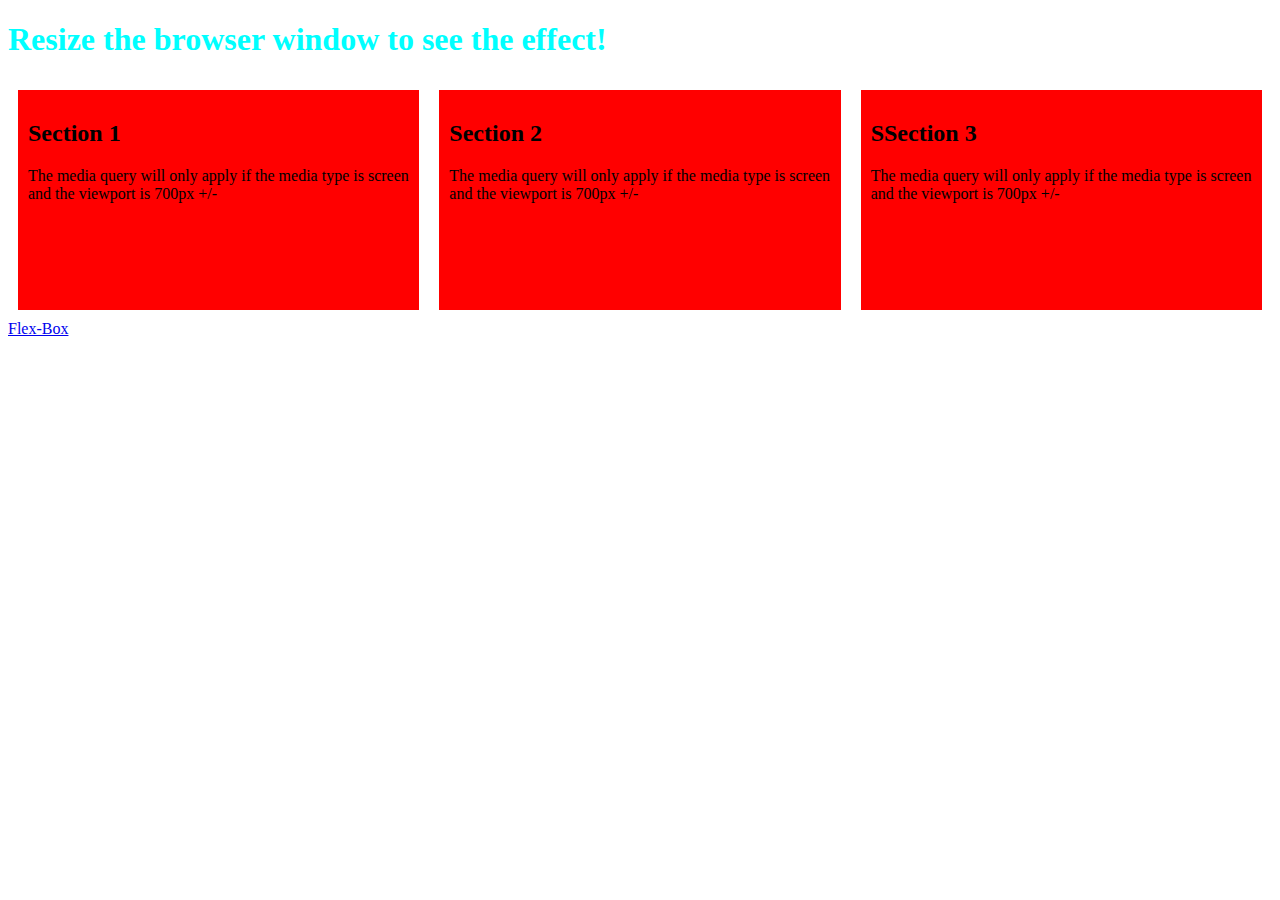
<file: index.html>
<!DOCTYPE html>
<html lang="en">

<head>
    <meta charset="UTF-8">
    <meta http-equiv="X-UA-Compatible" content="IE=edge">
    <meta name="viewport" content="width=device-width, initial-scale=1.0">
    <link rel="stylesheet" href="assets/css/style.css">

    <title>Media Queries</title>
</head>

<body>

    <h1>Resize the browser window to see the effect!</h1>
    <div id="section-outer">
        <div id="section-inner">
            <h2>Section 1</h2>
            <p>The media query will only apply if the media type is screen and the viewport is 700px +/-</p>
        </div>

        <div id="section-inner">
            <h2>Section 2</h2>
            <p>The media query will only apply if the media type is screen and the viewport is 700px +/-</p>
        </div>

        <div id="section-inner">
            <h2>SSection 3</h2>
            <p>The media query will only apply if the media type is screen and the viewport is 700px +/-</p>
        </div>

    </div>
    <a href="flex-box.html">Flex-Box</a>
</body>

</html>
</file>
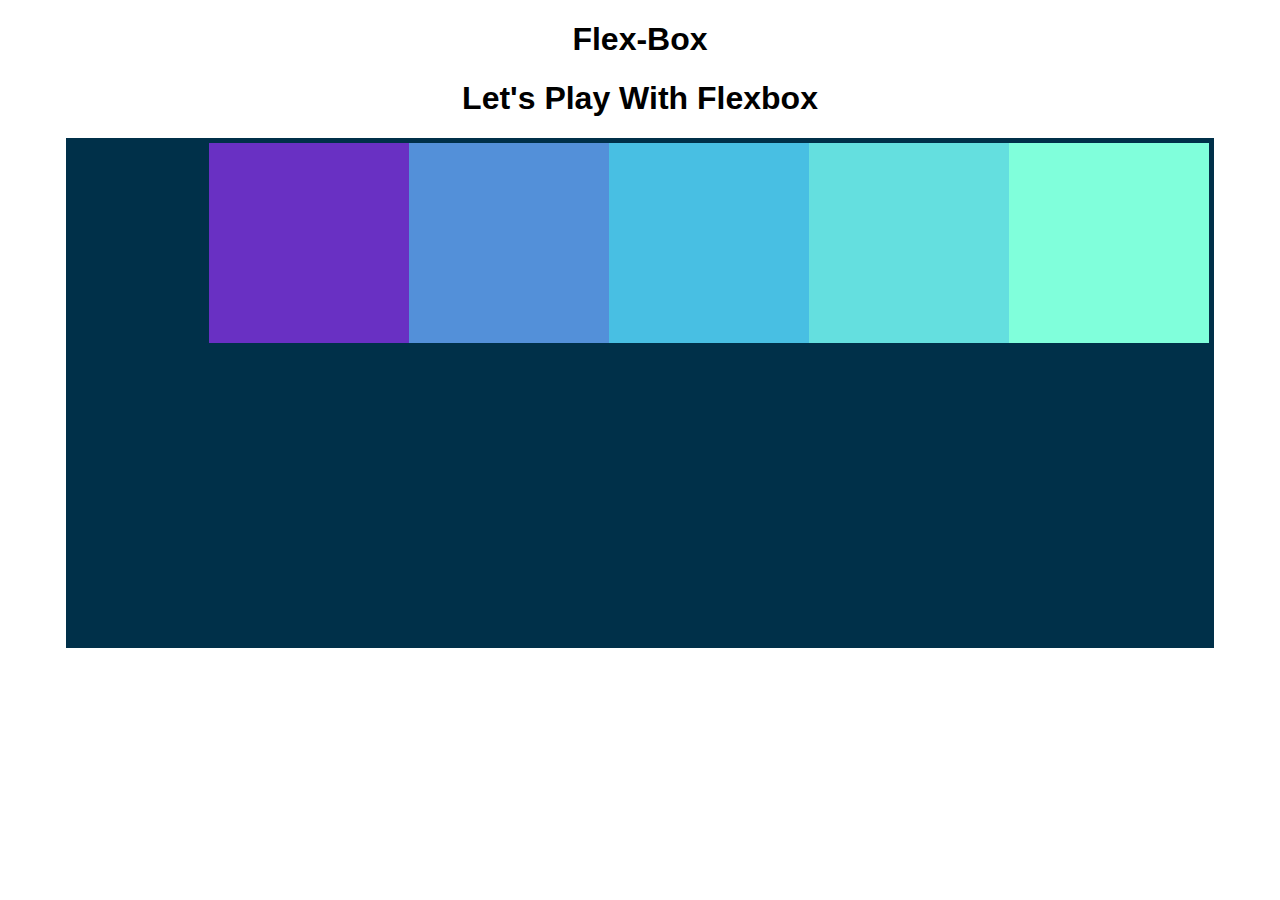
<file: flex-box.html>
<!DOCTYPE html>
<html lang="en">
<head>
    <meta charset="UTF-8">
    <meta http-equiv="X-UA-Compatible" content="IE=edge">
    <meta name="viewport" content="width=device-width, initial-scale=1.0">
    <link rel="stylesheet" href="assets/css/flex-box.css">
    <title>Flex-Box</title>
</head>
<body>
    <h1>Flex-Box</h1>

    <body>
        <h1>Let's Play With Flexbox</h1>
    
        <section id="container">
            <div style="background-color: #80ffdb"></div>
            <div style="background-color: #64dfdf"></div>
            <div style="background-color: #48bfe3"></div>
            <div style="background-color: #5390d9"></div>
            <div style="background-color: #6930c3"></div>
        </section>
    
    </body>

</body>
</html>
</file>
<file: assets/css/style.css>
#section-outer {
    display: flex;
    justify-content:left;
    
}

#section-inner {
    height: 200px;
    padding: 10px;
    margin: 10px;
    background-color: red;
}

h1 {
    color: aqua;
}

@media (max-width: 700px) {

    #section-outer {
        flex-direction: column;
        text-align: center;
    }

}
</file>
<file: assets/css/flex-box.css>
body {
    font-family: 'Open Sans', sans-serif;
}
h1 {
    text-align: center;
}
#container {
    background-color: #003049;
    width: 90%;
    height: 500px;
    margin: 0 auto;
    border: 5px solid #003049;
    display: flex;
    flex-direction: row-reverse;
}

#container div {
    width: 200px;
    height: 200px;

}
</file>
